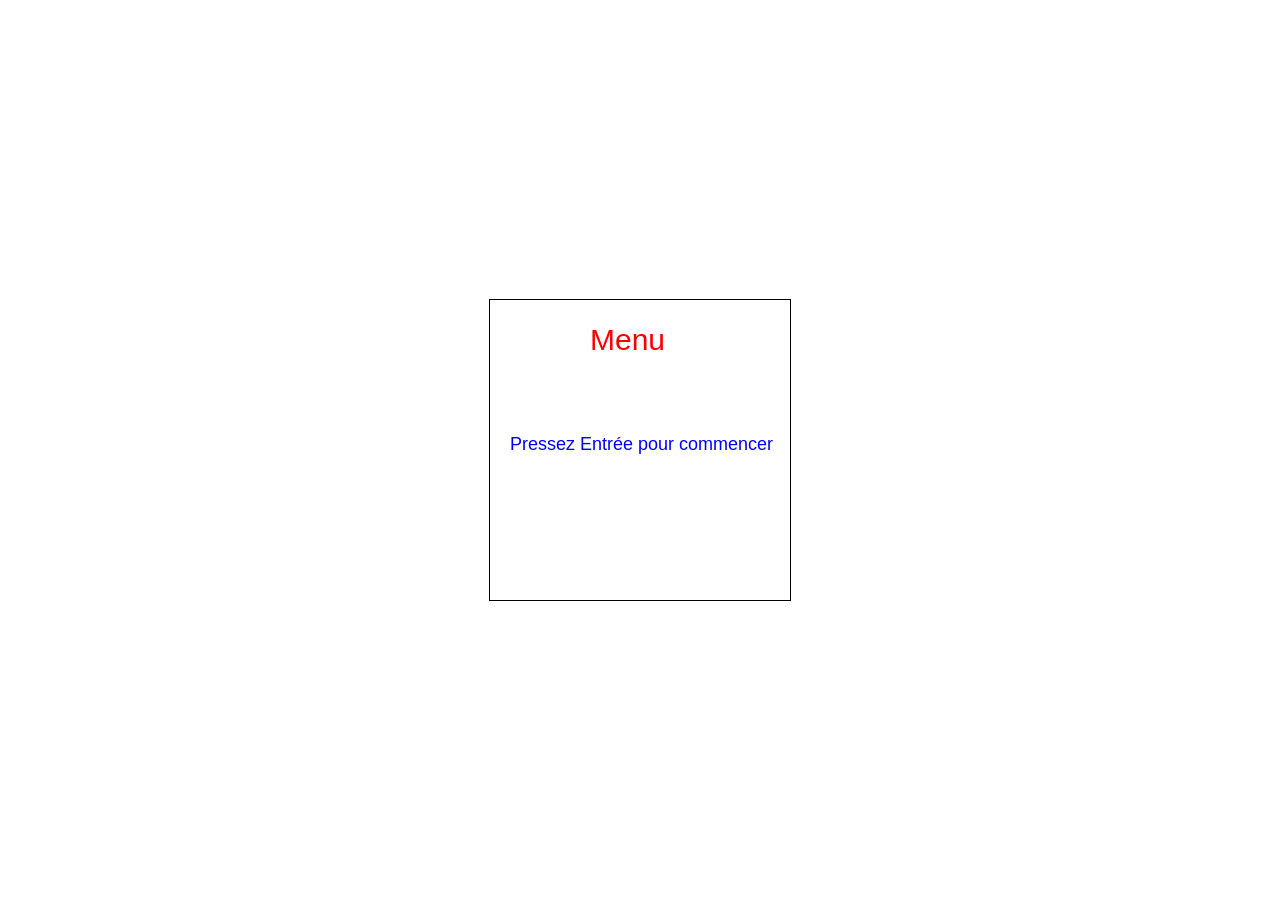
<file: index.html>
<!DOCTYPE html>
<html lang="en">
  <head>
    <meta charset="UTF-8" />
    <meta name="viewport" content="width=device-width, initial-scale=1.0" />
    <title>Platformer Noël 2024</title>
    <link rel="stylesheet" href="style.css">
  </head>
  <body>
    <canvas
      id="canvas"
      width="900"
      height="600"
      style="border: 1px solid black"
    ></canvas>
    <script type="module" src="./app.js"></script>
  </body>
</html>
</file>
<file: style.css>
body {
    margin: 0;
    padding: 0;
    display: flex;
    height: clamp(300px, 100vh, 1500px);
    justify-content: center;
    align-items: center;
}
</file>
